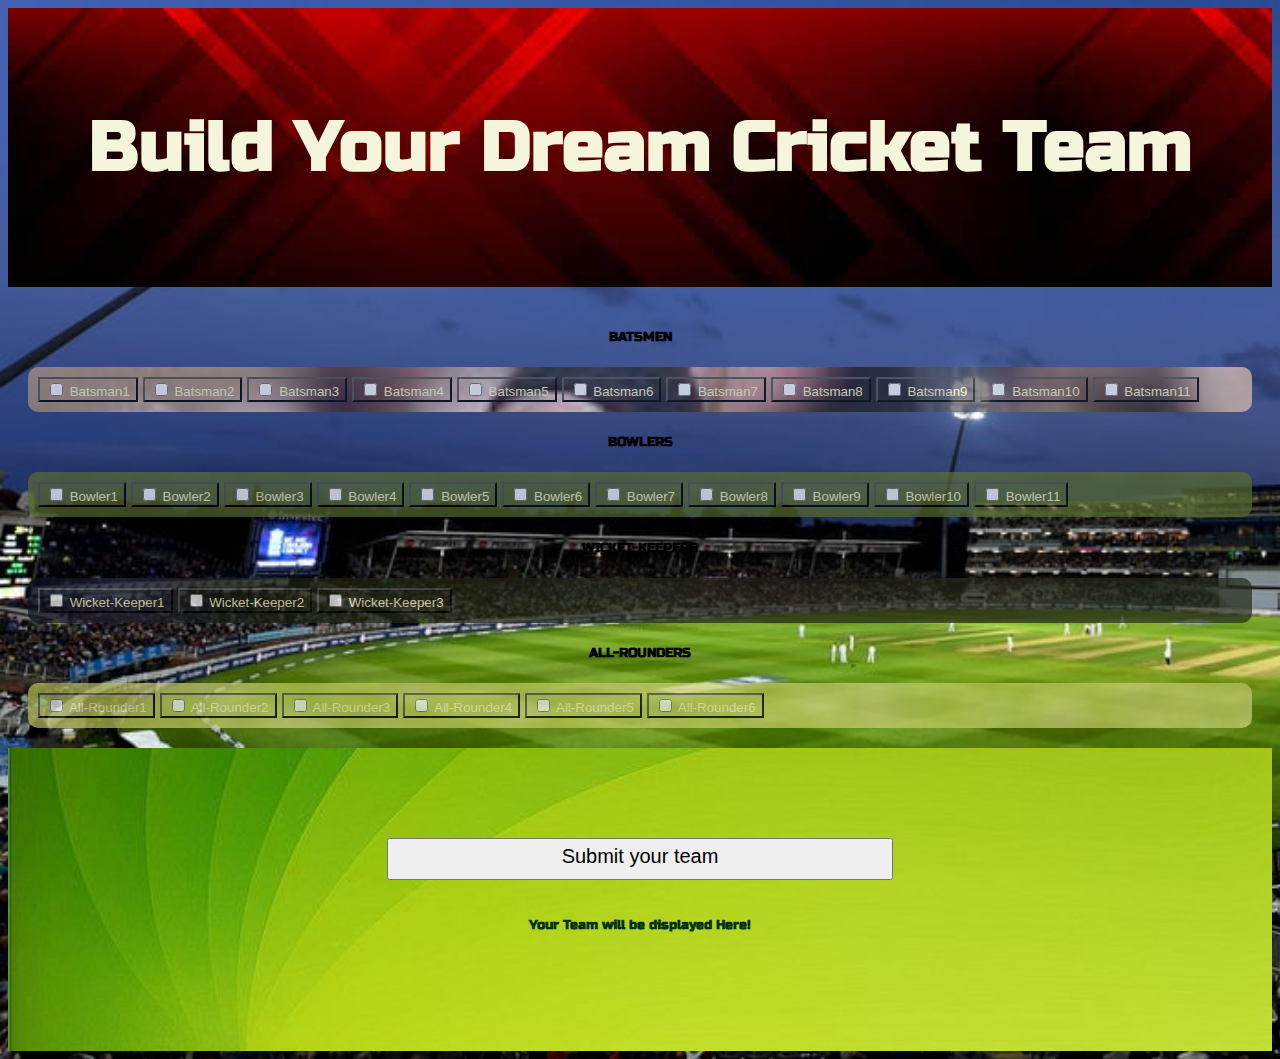
<file: index.html>
<!DOCTYPE html>
<html lang="en">
<head>
    <meta charset="UTF-8">
    <meta http-equiv="X-UA-Compatible" content="IE=edge">
    <meta name="viewport" content="width=device-width, initial-scale=1.0">
    <title>My Cricket Team</title>
    <link href="https://cdn.jsdelivr.net/npm/bootstrap@5.0.2/dist/css/bootstrap.min.css" rel="stylesheet" integrity="sha384-EVSTQN3/azprG1Anm3QDgpJLIm9Nao0Yz1ztcQTwFspd3yD65VohhpuuCOmLASjC" crossorigin="anonymous">
    <link rel="stylesheet" href="styles.css">

    <link rel="preconnect" href="https://fonts.googleapis.com">
    <link rel="preconnect" href="https://fonts.gstatic.com" crossorigin>
    <link href="https://fonts.googleapis.com/css2?family=Russo+One&display=swap" rel="stylesheet">


  </head>
<body>

    <script src="https://cdn.jsdelivr.net/npm/bootstrap@5.0.2/dist/js/bootstrap.bundle.min.js" integrity="sha384-MrcW6ZMFYlzcLA8Nl+NtUVF0sA7MsXsP1UyJoMp4YLEuNSfAP+JcXn/tWtIaxVXM" crossorigin="anonymous"></script>
    <div class = "top-container">
      <h1>Build Your Dream Cricket Team</h1>
    </div>

    <div class = "container">
        <div class="row">
            <div class="col-sm-3 py-3 batsmen">
              <h5>BATSMEN</h5>
              <div class="innerBatsmen">
              <button type="button" class="list-group-item list-group-item-action  players"><input type = "checkbox" name = "batsman" class = "players" value = "1" onclick="maxBatsmen(0);"> Batsman1</button>
              <button type="button" class="list-group-item list-group-item-action  players"><input type = "checkbox" name = "batsman" class = "players" value = "2" onclick="maxBatsmen(1);"> Batsman2</button>
              <button type="button" class="list-group-item list-group-item-action  players"><input type = "checkbox" name = "batsman" class = "players" value = "3" onclick="maxBatsmen(2);"> Batsman3</button>
              <button type="button" class="list-group-item list-group-item-action  players"><input type = "checkbox" name = "batsman" class = "players" value = "4" onclick="maxBatsmen(3);"> Batsman4</button>
              <button type="button" class="list-group-item list-group-item-action  players"><input type = "checkbox" name = "batsman" class = "players" value = "5" onclick="maxBatsmen(4);"> Batsman5</button>
              <button type="button" class="list-group-item list-group-item-action  players"><input type = "checkbox" name = "batsman" class = "players" value = "6" onclick="maxBatsmen(5);"> Batsman6</button>
              <button type="button" class="list-group-item list-group-item-action  players"><input type = "checkbox" name = "batsman" class = "players" value = "7" onclick="maxBatsmen(6);"> Batsman7</button>
              <button type="button" class="list-group-item list-group-item-action  players"><input type = "checkbox" name = "batsman" class = "players" value = "8" onclick="maxBatsmen(7);"> Batsman8</button>
              <button type="button" class="list-group-item list-group-item-action  players"><input type = "checkbox" name = "batsman" class = "players" value = "9" onclick="maxBatsmen(8);"> Batsman9</button>
              <button type="button" class="list-group-item list-group-item-action  players"><input type = "checkbox" name = "batsman" class = "players" value = "10" onclick="maxBatsmen(9);"> Batsman10</button>
              <button type="button" class="list-group-item list-group-item-action  players"><input type = "checkbox" name = "batsman" class = "players" value = "11" onclick="maxBatsmen(10);"> Batsman11</button>
            </div>
            </div>
            
            <div class="col-sm-3 py-3 bowlers">
              <h5>BOWLERS</h5>
              <div class="innerBowlers">
              <button type="button" class="list-group-item list-group-item-action  players"><input type = "checkbox" name = "bowler" class = "players" value = "1" onclick="maxBowlers(0);"> Bowler1</button>
              <button type="button" class="list-group-item list-group-item-action  players"><input type = "checkbox" name = "bowler" class = "players" value = "2" onclick="maxBowlers(1);"> Bowler2</button>
              <button type="button" class="list-group-item list-group-item-action  players"><input type = "checkbox" name = "bowler" class = "players" value = "3" onclick="maxBowlers(2);"> Bowler3</button>
              <button type="button" class="list-group-item list-group-item-action  players"><input type = "checkbox" name = "bowler" class = "players" value = "4" onclick="maxBowlers(3);"> Bowler4</button>
              <button type="button" class="list-group-item list-group-item-action  players"><input type = "checkbox" name = "bowler" class = "players" value = "5" onclick="maxBowlers(4);"> Bowler5</button>
              <button type="button" class="list-group-item list-group-item-action  players"><input type = "checkbox" name = "bowler" class = "players" value = "6" onclick="maxBowlers(5);"> Bowler6</button>
              <button type="button" class="list-group-item list-group-item-action  players"><input type = "checkbox" name = "bowler" class = "players" value = "7" onclick="maxBowlers(6);"> Bowler7</button>
              <button type="button" class="list-group-item list-group-item-action  players"><input type = "checkbox" name = "bowler" class = "players" value = "8" onclick="maxBowlers(7);"> Bowler8</button>
              <button type="button" class="list-group-item list-group-item-action  players"><input type = "checkbox" name = "bowler" class = "players" value = "9" onclick="maxBowlers(8);"> Bowler9</button>
              <button type="button" class="list-group-item list-group-item-action  players"><input type = "checkbox" name = "bowler" class = "players" value = "10" onclick="maxBowlers(9);"> Bowler10</button>
              <button type="button" class="list-group-item list-group-item-action  players"><input type = "checkbox" name = "bowler" class = "players" value = "11" onclick="maxBowlers(10);"> Bowler11</button>
            </div>
            </div>

            <div class="col-sm-3 py-3 wicket-keepers">
              <h5>WICKET-KEEPERS</h5>
              <div class="inner-wicket-keeper">
              <button type="button" class="list-group-item list-group-item-action  players"><input type = "checkbox" name = "wicketKeeper" class = "players" value = "1" onclick="maxWicketKeepers(0);"> Wicket-Keeper1</button>
              <button type="button" class="list-group-item list-group-item-action  players"><input type = "checkbox" name = "wicketKeeper" class = "players" value = "2" onclick="maxWicketKeepers(1);"> Wicket-Keeper2</button>
              <button type="button" class="list-group-item list-group-item-action  players"><input type = "checkbox" name = "wicketKeeper" class = "players" value = "3" onclick="maxWicketKeepers(2);"> Wicket-Keeper3</button>
            </div>
            </div>

            <div class="col-sm-3 py-3 all-rounders">
              <h5>ALL-ROUNDERS</h5>
              <div class="inner-all-rounders">
              <button type="button" class="list-group-item list-group-item-action  players"><input type = "checkbox" name = "allRounder" class = "players" value = "1" onclick="maxAllRounders(0);"> All-Rounder1</button>
              <button type="button" class="list-group-item list-group-item-action  players"><input type = "checkbox" name = "allRounder" class = "players" value = "2" onclick="maxAllRounders(1);"> All-Rounder2</button>
              <button type="button" class="list-group-item list-group-item-action  players"><input type = "checkbox" name = "allRounder" class = "players" value = "3" onclick="maxAllRounders(2);"> All-Rounder3</button>
              <button type="button" class="list-group-item list-group-item-action  players"><input type = "checkbox" name = "allRounder" class = "players" value = "4" onclick="maxAllRounders(3);"> All-Rounder4</button>
              <button type="button" class="list-group-item list-group-item-action  players"><input type = "checkbox" name = "allRounder" class = "players" value = "5" onclick="maxAllRounders(4);"> All-Rounder5</button>
              <button type="button" class="list-group-item list-group-item-action  players"><input type = "checkbox" name = "allRounder" class = "players" value = "6" onclick="maxAllRounders(5);"> All-Rounder6</button>
            </div>
            </div>
            
          </div>
    </div>

    

    <div class="bottom-container">
      <button type="button" class="btn btn-outline-success" id="submit">Submit your team</button>
      <!-- <table class="table table-dark table-striped" id="teamTable">
        <thead>
          <tr>
            <th scope="col">#</th>
            <th scope="col">Batsmen</th>
            <th scope="col">Bowlers</th>
            <th scope="col">Wicket-Keeper</th>
            <th scope="col">All-Rounders</th>
          </tr>
        </thead>

      </table> -->

      <h5 id="bottomText"> Your Team will be displayed Here! </h5>
      
      <h5 id="finalTeam"> </h5>
    
      
    </div>
    
    
    <script src="app.js"></script>
</body>
</html>
</file>
<file: styles.css>
.top-container{
    background-image: url('images/top.jpg');
    padding: 50px 20px 50px 20px;
    background-size: contain;
}

.container{
    padding: 20px;

}

.bottom-container{
    background-image: url('images/bottom.jpg');
    background-size: cover;
    padding: 90px 0px 90px;
    
}

#submit {
 
    font-family: 'Montserrat', sans-serif;
    color:black;
    font-size: 20px;
    padding: 5px 20px 10px 20px;
    text-decoration: none;
    display: block;
	margin: auto;
    width: 40%;
    
}

#submit:hover {
    color:rgb(255, 255, 255);
    border: 1px solid;

}

.batsmen{
    
    opacity: 1;
}

.innerBatsmen{
    background-image: url('images/batsman.jpg');
    background-size: cover;
    border-radius: 10px;
    padding: 10px;
    opacity: 0.7;
    font-size: 20px;
    font-style: bold;
}

.bowlers{
    
    opacity: 1;
    

}

.innerBowlers{
    background-image: url('images/bowler.jpg');
    background-size: cover;
    border-radius: 10px;
    padding: 10px;
    opacity:0.7;
    font-size: 20px;
}

.wicket-keepers{
    
    opacity: 1;

}

.inner-wicket-keeper{
    background-image: url('images/wicket-keeper.jpg');
    background-size: cover;
    border-radius: 10px;
    padding: 10px;
    opacity: 0.7;
    font-size: 20px;

}

.all-rounders{
    
    opacity: 1;
}

.inner-all-rounders{
    background-image: url('images/all-rounder.jpg');
    background-size: cover;
    border-radius: 10px;
    padding: 10px;
    opacity: 0.7;
    font-size: 20px;
    

}


.players{
    color:lemonchiffon;
    opacity: 1;
    background-color: transparent;
    
}

.players.hover{
    background-color: beige;
    color:black;
}

.playersButtons{

}


#teamTable{

    width: 60%;
    margin: 20px auto;
}

h1{
    text-align: center;
    color:beige;
    font-family: 'Russo One', sans-serif;
    font-size: 70px;
}

h5{
    color:black;
    text-align: center;
    font-family: 'Russo One', sans-serif;
}

#bottomText{
    text-align: center;
    padding: 15px 15px 5px 15px;
    color:rgb(5, 48, 28);
    
}


body{
    background-image: url('images/stadium.jpg');
    background-size: cover;
    color:lemonchiffon;
}

#finalTeam{

    color:rgb(36, 59, 13);
}

#yourTeam{

    color:beige;

    position: relative;
	left: -50%;
	float: right;
    padding: 30px;

}
</file>
